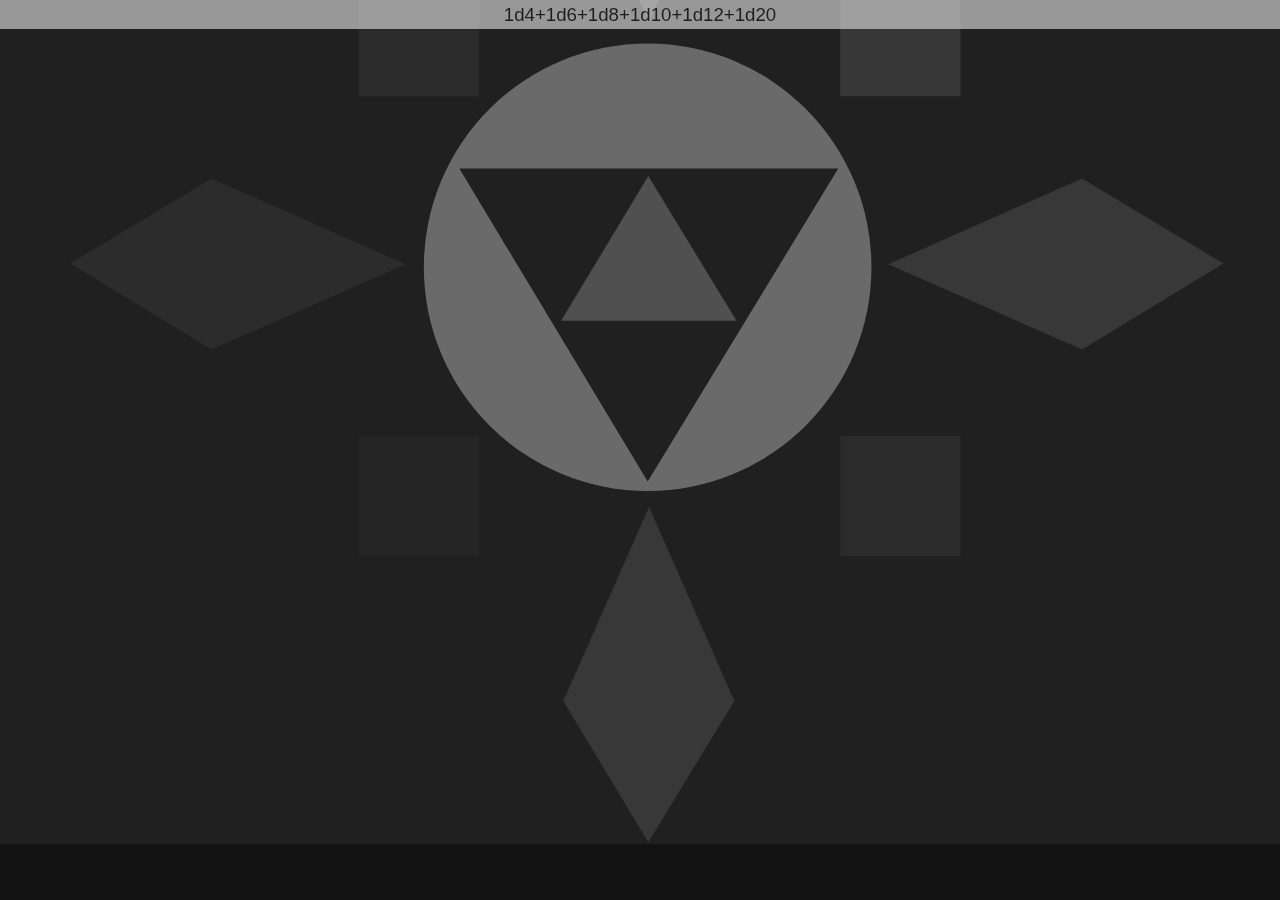
<file: index.html>
<!doctype html>
<html lang='en'> 
<head>
    <meta charset='UTF-8' />
    <title>3D Dice Roller</title>
    <meta name='author' content='Sarah Rosanna Busch' />
    <meta name="description" content="The best free online 3D dice roller web app"/>
    <meta name="keywords" content="DnD, dungeons and dragons, roleplay, dice, roller, 3D, RPG, wargame"/>
    <meta name='date' content='10 Aug 2023' />
    <meta name="version" content="0.1" />
    <meta name='viewport' content='width=device-width, initial-scale=1.0' /> 
    <link rel='icon shortcut' href='assets/icon.png' />
    <link rel='stylesheet' href='styles.css' />
</head>
<body onload="main.init()">

    <div id="diceRoller"> <!-- absolutely positionned behind #diceRollerUI -->
        <!-- dice_box gets created here -->
        <canvas id="diceBox"></canvas>
    </div>

    <!-- <header>
        <h1>3D Dice Roller</h1>
        <button id="helpBtn">?</button>
    </header> -->

    <main id="diceRollerUI">
        <div class="top_field">
            <input type="text" id="textInput" 
            spellcheck="false"
            inputmode="none"
            virtualkeyboardpolicy="manual"
            value="1d4+1d6+1d8+1d10+1d12+1d20"></input>
        </div>
        <div id="diceLimit" style="display:none">
            Wow that's a lot of dice! <br> 
            [Limit: 20]
        </div>
        <div id='center_div' class="center_field"><!-- swipe bound to this -->
            <div id="instructions" style="display: none">
                <p>Swipe to roll dice</p>
            </div>
        </div> 
        <div id="numPad" class="center_field" style="display:none">
            <table class="numPad">
                <tr>
                    <td onclick="main.input('del')" colspan="2">del</td>
                    <td onclick="main.input('bksp')" colspan="2">bksp</td>
                </tr>
                <tr>
                    <td onclick="main.input('7')">7</td>
                    <td onclick="main.input('8')">8</td>
                    <td onclick="main.input('9')">9</td>
                    <td onclick="main.input('+')" rowspan="2">+</td>
                </tr>
                <tr>
                    <td onclick="main.input('4')">4</td>
                    <td onclick="main.input('5')">5</td>
                    <td onclick="main.input('6')">6</td>
                </tr>
                <tr>
                    <td onclick="main.input('1')">1</td>
                    <td onclick="main.input('2')">2</td>
                    <td onclick="main.input('3')">3</td>
                    <td onclick="main.input('-')" rowspan="2">-</td>
                </tr>
                <tr>
                    <td onclick="main.input('0')" colspan="2">0</td>
                    <td onclick="main.input('d')">d</td>
                </tr>
            </table> 
            <button onclick="main.clearInput()">CLEAR</button>
            <button onclick="main.setInput()">OK</button>           
        </div> 
        <div class="bottom_field">
            <span id="result"></span>
        </div>  
    </main>

    <script src="libs/three.js"></script>
    <script src="libs/cannon.min.js"></script>
    <script src="libs/teal.js"></script>
    <script src="myDice.js"></script>
    <script src="main.js"></script>
</body>
</html>
</file>
<file: styles.css>
/* @brief   3d dice roller app stylesheet
   @author  Sarah Rosanna Busch
   @date    10 Aug 2023
   @version 0.1
   */

* {
    box-sizing: border-box; /* padding and border are included in total width/height of all elements */
    margin: 0px;
    font-size: 14pt;
    font-family: 'Trebuchet MS', 'Lucida Sans Unicode', 'Lucida Grande', 'Lucida Sans', Arial, sans-serif;
}

body {
    margin: 0;
    overflow-x: hidden;
    background: #202020;
    background-image: url("assets/background.svg");
    background-repeat: no-repeat;
    background-position: right bottom;
    background-size: cover;
    height: 100vh;
    width: 100vw;
}

header {
    text-align: center;
    color: white;
    padding: 5px;
}

#helpBtn {
    position: absolute;
    top: 5px;
    right: 5px;
    width: 1.2rem;
    height: 1.2rem;
    border: none;
    border-radius: 0.6rem;
}

/* ******* DICE ROLLER *********** */

#diceRoller {
    position: absolute;
    top: 0;
    height: calc(100% - 4.5rem);
    width: 100%;
    margin-top: 1.5rem;
    z-index:-1;
    overflow: hidden;
}

canvas#diceBox {
    width: 100%;
    height: 100%;
}

#canvas {
    width: 100%;
    height: 100%;
}

/* ************* UI ************* */

#diceRollerUI {
    width: 100vw;
    height: 100vh;
    margin: 0;
    overflow: hidden;
    display: flex;
    flex-direction: column;
}

#diceLimit {
    text-align: center;
    color: red;
    background-color: #050505;
    padding: 0.5rem;
    font-size: 10pt;
    font-weight: bold;
}

.top_field {
    text-align: center;
    width: 100%;
    background-color: rgba(150,150,150,0.1);
}

#textInput { 
    text-align: center;
    border: none;
    color: rgba(0, 0, 0, 0.8);
    background-color: rgba(199, 199, 199, 0.7);
    width: 100%;
    text-overflow: ellipsis;
    padding: 0.2em;
    text-decoration: none;
}

#textInput:focus {
    background-color: rgba(255, 255, 255, 0.7);
    outline: none;
}

.center_field {
    position: relative;
    flex: 1;
    text-align: center;
    height: 80%;
    width: 100%;
    z-index: 100;
}

.center_field * {
    position: relative;
    background-color: rgba(255, 255, 255, 0.6);
    padding: 5px 15px;
    user-select: none;
}

#instructions {
    background: none;
    height: 100%;
    width: 100%;
}

#instructions p {
    color: rgb(255, 255, 255);
    background: none;
    margin: auto;
    top: 35%;
    padding: 1em;
}

#numPad { /* container */
    position: absolute;
    width: 200px;
    height: auto;
    top: 50%;
    left: 50%;
    transform: translate(-50%, -50%);
}

.numPad { /* table */
    width: 200px;
    margin: auto;
    padding-top: 15px;
    padding-bottom: 15px;
}

.numPad td {
    cursor: pointer;
}

#numPad button {
    padding: 0.5em;
    margin-top: 5px;
    width: 97px;
    border: none;
    background-color: rgba(255, 255, 255, 0.8);
    color: black;
}

.bottom_field {
    position: absolute;
    bottom: 0;
    text-align: center;
    min-height: 3rem;
    background: rgba(0, 0, 0, 0.4);
    width: inherit;
    padding: 0px;
}

#result {
    position: relative;
    display: block;
    min-height: 1.5em;
    bottom: 5px;
    word-spacing: 0.5em;
    color: rgba(255,255,255,0.9);
    padding: 0.5em;
    margin-left: 5px;
    margin-right: 5px;
}
</file>
